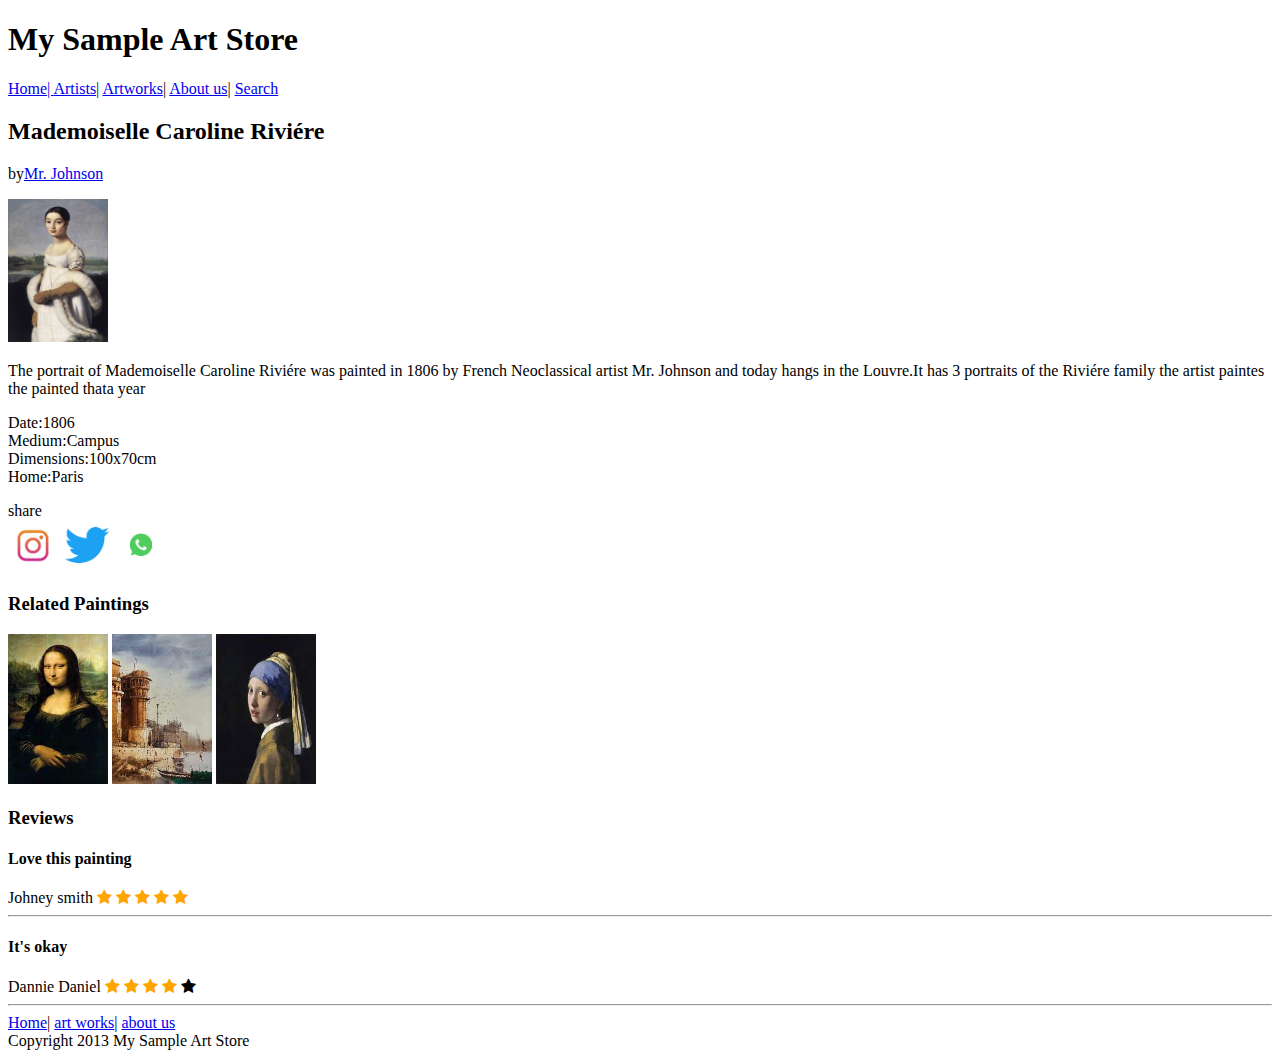
<file: project3/index.html>
<!DOCTYPE html>
<html lang="en">
<head>
    <meta charset="UTF-8">
    <meta http-equiv="X-UA-Compatible" content="IE=edge">
    <meta name="viewport" content="width=device-width, initial-scale=1.0">
    <title>My Sample Art Store</title>
    <link rel="stylesheet" href="https://cdnjs.cloudflare.com/ajax/libs/font-awesome/4.7.0/css/font-awesome.min.css">
    <style>.checked {
        color: orange;
      }
      </style>
</head>
<body>
    <h1>My Sample Art Store</h1>
    <nav><a href="#">Home<span>| </span></a><a href="#">Artists</a><span>| </span><a href="#">Artworks</a><span>| </span><a href=#">About us</a><span>| </span><a href="#">Search</a></nav>
<h2 >Mademoiselle Caroline Riviére</h2>
<p>by<a href="#">Mr. Johnson</a><br></p>
<img src="someone.jpg"width=100px>
<p>The portrait of Mademoiselle Caroline Riviére was painted in 1806 by French Neoclassical artist Mr. Johnson and today hangs in the Louvre.It has 3 portraits of the Riviére family the artist paintes the painted thata year</p>
<p>Date:1806<br>
Medium:Campus <br>
Dimensions:100x70cm <br>
Home:Paris</p>
share<br>
<a href="https:\\www.instagram.com"><img src="insta.png"width=50px></a>
<a href="https:\\www.twitter.com"><img src="twitterbird.png"width=50px></a>
<a href="https:\\www.whatsapp.com"><img src="whatsappcall.jpg"width=50px></a>
<h3>Related Paintings</h3>
<a href="mona.html"><img src="mona.jpg"width="100px" height="150px"></a>
<a href="monu.html"><img src="monument.jpg"width="100px" height="150px"></a>
<a href="pearl.html"><img src="pearl.jpg"width="100px" height="150px"></a>

<h3>Reviews</h3>
<h4>Love this painting</h4>
Johney smith
<span class="fa fa-star checked"></span>
<span class="fa fa-star checked"></span>
<span class="fa fa-star checked"></span>
<span class="fa fa-star checked"></span>
<span class="fa fa-star checked"></span>
<hr>
<h4>It's okay</h4>
Dannie Daniel
<span class="fa fa-star checked"></span>
<span class="fa fa-star checked"></span>
<span class="fa fa-star checked"></span>
<span class="fa fa-star checked"></span>
<span class="fa fa-star "></span>
<hr>
<nav><a href="#">Home</a><span>| </span><a href="#">art works</a><span>| </span><a href="#">about us</a></nav>
Copyright 2013 My Sample Art Store

</body>
</html>
</file>
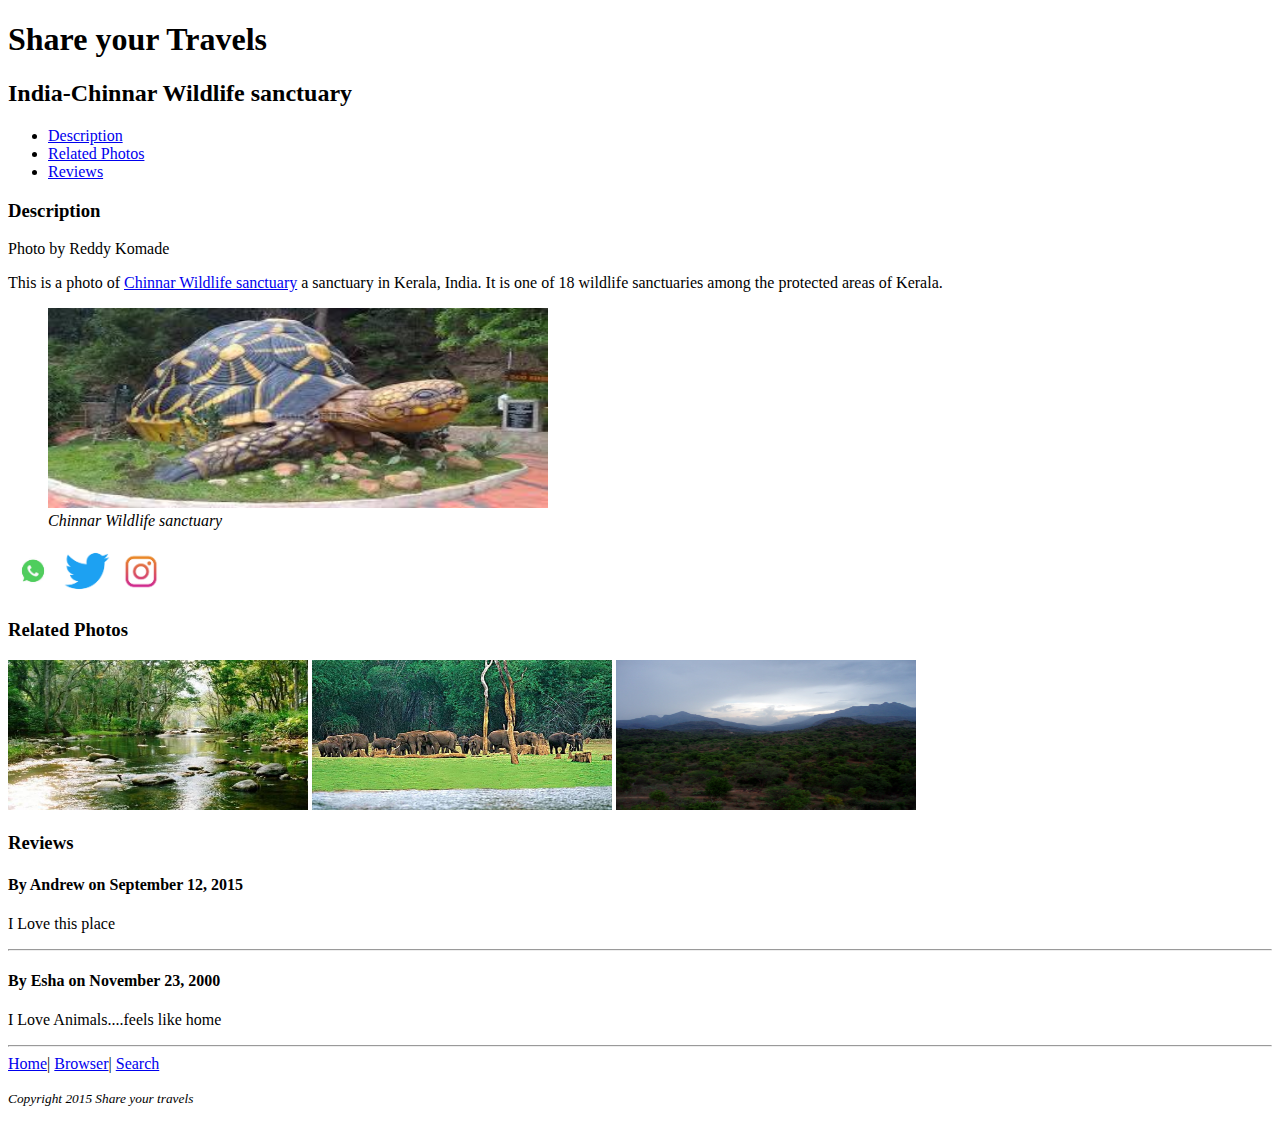
<file: project1/project01.html>
<!DOCTYPE html>
<html>
  <head>
    <title>Share Your Travels : Chinnar Wildlife sanctuary</title>
  </head>
  <body>
    <h1>Share your Travels</h1>
    <h2>India-Chinnar Wildlife sanctuary</h2>
    <ul>
      <li><a href="#Description">Description</a></li>
      <li><a href="#Related Photos">Related Photos</a></li>
      <li><a href="#Reviews">Reviews</a></li>
    </ul>
    <h3 id="Description">Description</h3>
    <p>
      Photo by Reddy Komade
    </p>
    <p>
      This is a photo of 
      <a href="https://en.wikipedia.org/wiki/Chinnar_Wildlife_Sanctuary">Chinnar Wildlife sanctuary</a> a sanctuary in Kerala,
      India. It is one of 18 wildlife sanctuaries among the protected areas of Kerala.
      
    </p>
    <figure>
      <img
        src="sanctuary.jpg"
        alt="sanctuary"
        width="500rem"
        height="200rem"
      />
      <figcaption><em>Chinnar Wildlife sanctuary</em></figcaption>
    </figure>
    <p>
     
      <a href="https://www.whatsapp.com/"
        ><img src="whatsapp.jpg" width="50rem" height="50rem" 
      /></a>
      <a href="https://twitter.com/"
        ><img src="tweet.png" width="50rem" height="50rem"
      /></a>
      <a href="https://www.instagram.com/?hl=en"
        ><img src="insta.png" width="50rem" height="50rem"
      /></a>
    </p>
    <h3 id="Related Photos">Related Photos</h3>
    <img
      src="img1.jpg"
      alt="img1"
      width="300rem"
      height="150rem"
    />
    <img
      src="img2.jpg"
      alt="img2"
      width="300rem"
      height="150rem"
    />
    <img
      src="img3.jpg"
      alt="img3"
      width="300rem"
      height="150rem"
    />

   
    <h3>Reviews</h3>
<h4>By Andrew on September 12, 2015</h4>
<p>I Love this place</p>


<hr>
<h4>By Esha on November 23, 2000</h4>
<p>I Love Animals....feels like home</p>
<span class="fa fa-star checked"></span>
<span class="fa fa-star checked"></span>
<span class="fa fa-star checked"></span>
<span class="fa fa-star "></span>
<span class="fa fa-star "></span>
<hr>
<nav><a href="#">Home</a><span>| </span><a href="#">Browser</a><span>| </span><a href="#">Search</a></nav>

<p>
    <small><em>Copyright 2015 Share your travels</em></small>
  </p>

 

  </body>
</html>
</file>
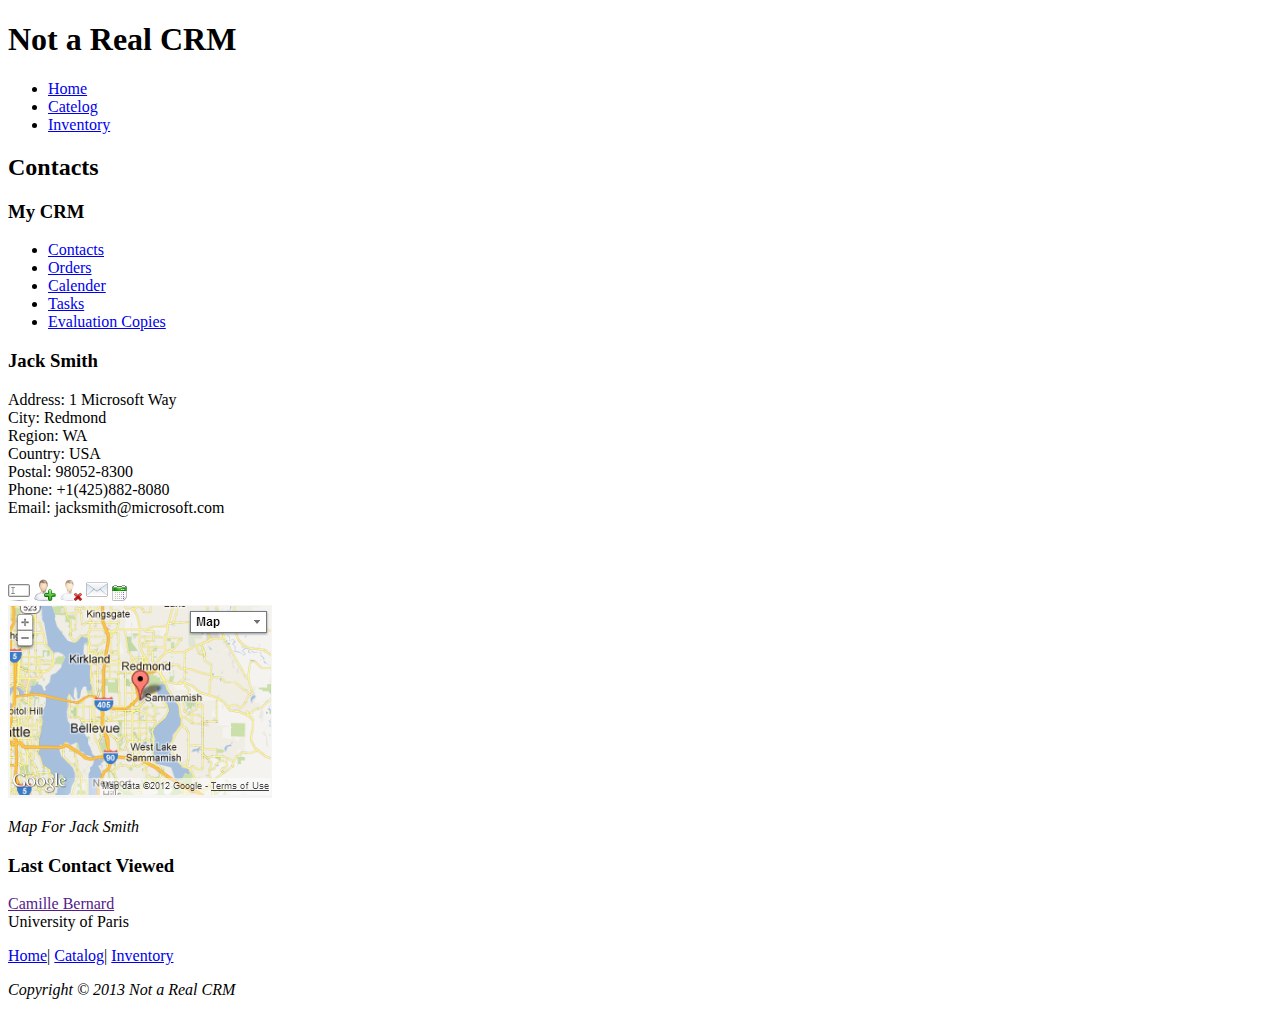
<file: project2/project2.html>
<!DOCTYPE html>
<html lang="en">
<head>
    <meta charset="UTF-8">
    <title>Project02</title>
</head>
<body>
    <header>
        <h1>Not a Real CRM</h1>
        <nav>
            <ul>
                <li><a href="#">Home</a></li>
                <li><a href="#">Catelog</a></li>
                <li><a href="#">Inventory</a></li>
            </ul>
        </nav>
    </header>
    <h2>Contacts</h2>
    <article>
    <h3>My CRM</h3>
        <nav>
            <ul>
                <li><a href="#">Contacts</a></li>
                <li><a href="#">Orders</a></li>
                <li><a href="#">Calender</a></li>
                <li><a href="#">Tasks</a></li>
                <li><a href="#">Evaluation Copies</a></li>
            </ul>
        </nav>
    </article>
    <article>
        <h3>Jack Smith</h3>
        <p>Address: 1 Microsoft Way <br>City: Redmond <br>Region: WA <br>Country: USA <br>
            Postal: 98052-8300 <br>Phone: +1(425)882-8080 <br>Email: jacksmith@microsoft.com
        </p>
        <section>
            <h6>&nbsp;</h6>
            <img src="edited1.png" alt="">
            <img src="addin.png" alt="">
            <img src="cross.png" alt="">
            <img src="emailid.png" alt="">
            <img src="appointit.png" alt="">
        </section>
        <img src="mapjack.png" alt="">
        <p style="font-style: italic;">Map For Jack Smith</p>

    </article>
    <h3>Last Contact Viewed</h3>
    <footer>
        <p><a href="">Camille Bernard</a> <br>University of Paris
        </p>
    </footer>
    <footer>
        <a href="#">Home</a>|
        <a href="#">Catalog</a>|
        <a href="#">Inventory</a>
        <br><p style="font-style: italic;">Copyright © 2013 Not a Real CRM</p>
    </footer>
</body>
</html>
</file>
